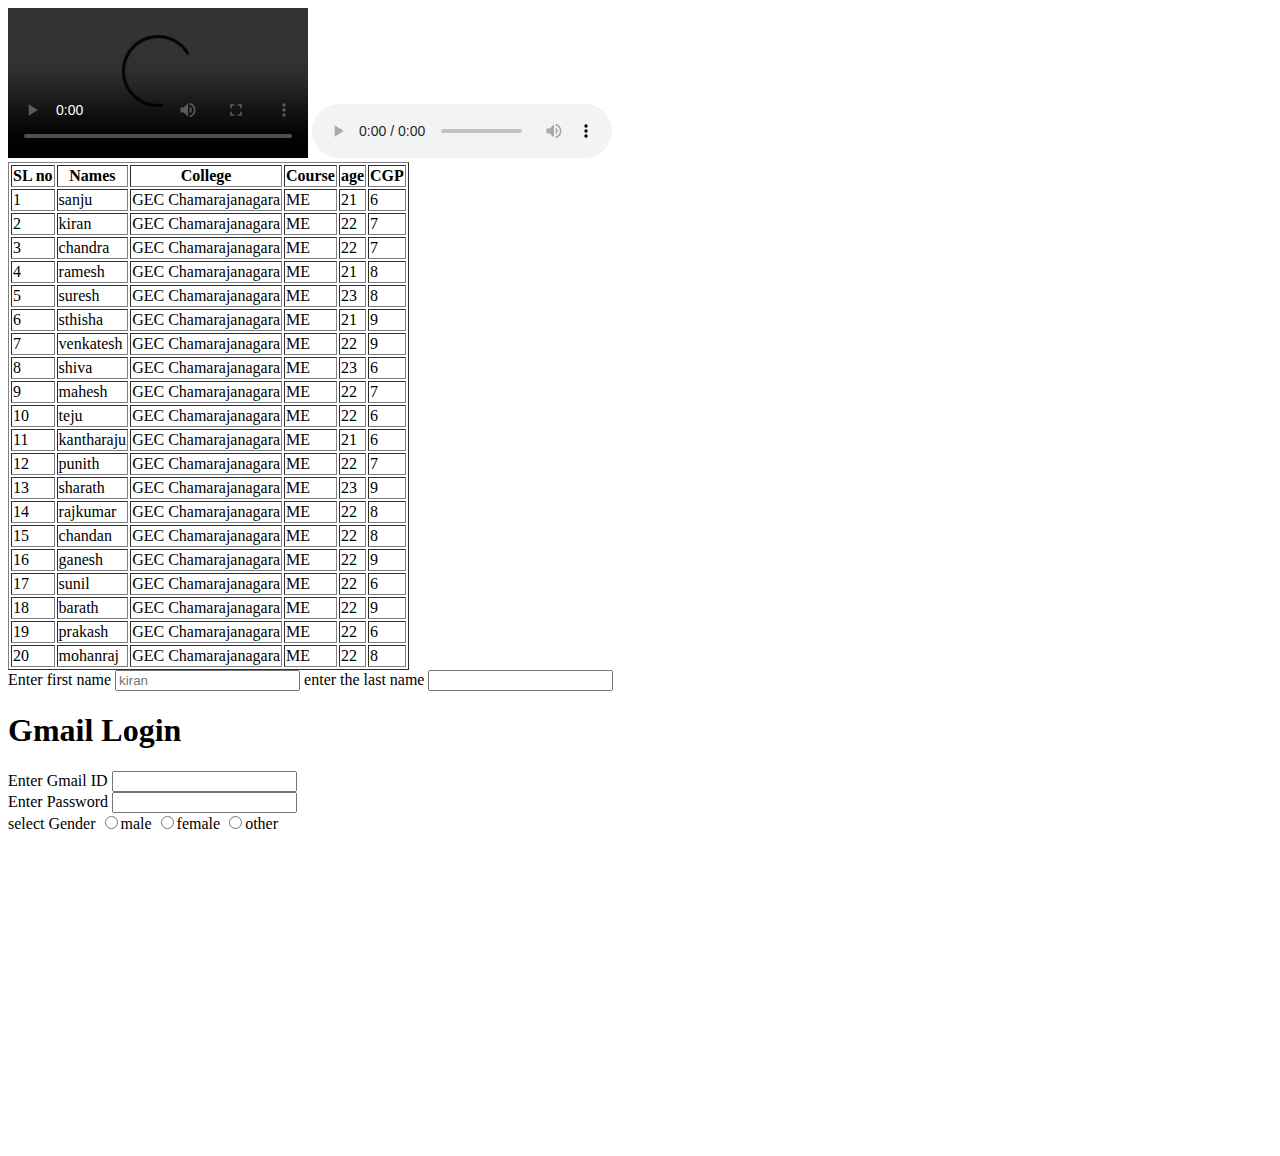
<file: audio.html>
<html>
    <body>


    </body>

    <!---video in html-->

    <video src="D:\movies\mungarumale.mp4" controls></video>

<!-----audio in html-->

<audio src="D:\music\Nanna.mp3" controls></audio>



<!--h1--element
body-element
src- attribute-->
<table border="1">
    <tr>
        <th>SL no</th>
        <th>Names</th>
        <th>College</th>
        <th>Course</th>
        <th>age</th>
        <th>CGP</th>
 </tr>
  <tr>
        <td>1</td>
       <td>sanju</td>
       <td>GEC Chamarajanagara</td>
       <td>ME</td>
       <td>21</td>
       <td>6</td>
  </tr>
  <tr>
    <td>2</td>
   <td>kiran</td>
   <td>GEC Chamarajanagara</td>
   <td>ME</td>
   <td>22</td>
   <td>7</td>
</tr>
<tr>
    <td>3</td>
   <td>chandra</td>
   <td>GEC Chamarajanagara</td>
   <td>ME</td>
   <td>22</td>
   <td>7</td>
</tr>
<tr>
    <td>4</td>
   <td>ramesh</td>
   <td>GEC Chamarajanagara</td>
   <td>ME</td>
   <td>21</td>
   <td>8</td>
</tr>
<tr>
    <td>5</td>
   <td>suresh</td>
   <td>GEC Chamarajanagara</td>
   <td>ME</td>
   <td>23</td>
   <td>8</td>
</tr>
<tr>
    <td>6</td>
   <td>sthisha</td>
   <td>GEC Chamarajanagara</td>
   <td>ME</td>
   <td>21</td>
   <td>9</td>
</tr>
<tr>
    <td>7</td>
   <td>venkatesh</td>
   <td>GEC Chamarajanagara</td>
   <td>ME</td>
   <td>22</td>
   <td>9</td>
</tr>
<tr>
    <td>8</td>
   <td>shiva</td>
   <td>GEC Chamarajanagara</td>
   <td>ME</td>
   <td>23</td>
   <td>6</td>
</tr>
<tr>
    <td>9</td>
   <td>mahesh</td>
   <td>GEC Chamarajanagara</td>
   <td>ME</td>
   <td>22</td>
   <td>7</td>
</tr>
<tr>
    <td>10</td>
   <td>teju</td>
   <td>GEC Chamarajanagara</td>
   <td>ME</td>
   <td>22</td>
   <td>6</td>
</tr>
<tr>
    <td>11</td>
   <td>kantharaju</td>
   <td>GEC Chamarajanagara</td>
   <td>ME</td>
   <td>21</td>
   <td>6</td>
</tr>
<tr>
    <td>12</td>
   <td>punith</td>
   <td>GEC Chamarajanagara</td>
   <td>ME</td>
   <td>22</td>
   <td>7</td>
</tr>
<tr>
    <td>13</td>
   <td>sharath</td>
   <td>GEC Chamarajanagara</td>
   <td>ME</td>
   <td>23</td>
   <td>9</td>
</tr>
<tr>
    <td>14</td>
   <td>rajkumar</td>
   <td>GEC Chamarajanagara</td>
   <td>ME</td>
   <td>22</td>
   <td>8</td>
</tr>
<tr>
    <td>15</td>
   <td>chandan</td>
   <td>GEC Chamarajanagara</td>
   <td>ME</td>
   <td>22</td>
   <td>8</td>
</tr>
<tr>
    <td>16</td>
   <td>ganesh</td>
   <td>GEC Chamarajanagara</td>
   <td>ME</td>
   <td>22</td>
   <td>9</td>
</tr>
<tr>
    <td>17</td>
   <td>sunil</td>
   <td>GEC Chamarajanagara</td>
   <td>ME</td>
   <td>22</td>
   <td>6</td>
</tr>
<tr>
    <td>18</td>
   <td>barath</td>
   <td>GEC Chamarajanagara</td>
   <td>ME</td>
   <td>22</td>
   <td>9</td>
</tr>
<tr>
    <td>19</td>
   <td>prakash</td>
   <td>GEC Chamarajanagara</td>
   <td>ME</td>
   <td>22</td>
   <td>6</td>
</tr>
<tr>
    <td>20</td>
   <td>mohanraj</td>
   <td>GEC Chamarajanagara</td>
   <td>ME</td>
   <td>22</td>
   <td>8</td>
</tr>

  </table>

    <!---form-->
    <!--registeration from-->

    <from>
        <label>Enter first name </label>
        <input type="text" placeholder="kiran">

        <label>enter the last name</label>
            <input type="text">
        </from>

        <!---- email login -->
        
        <h1><b>Gmail Login</b></h1>
        <from>
           <div><label>Enter Gmail ID </label>
            <input type="email">
        </div>
        <div>
            <label>Enter Password </label>
                <input type="password">
       </div>        
            </from>
            <!---selected type in formes like gender,day,-->

           <div><label>select Gender</label>
            <input type="radio" name="Gender">male 
            <input type="radio" name="Gender">female 
            <input type="radio" name="Gender">other</div>


            <!---youtube video-->

    

    

        <iframe width="560" height="315" src="https://www.youtube.com/embed/r2yZ_jAcEY0" title="YouTube video player" frameborder="0" allow="accelerometer; autoplay; clipboard-write; encrypted-media; gyroscope; picture-in-picture" allowfullscreen></iframe>
</file>
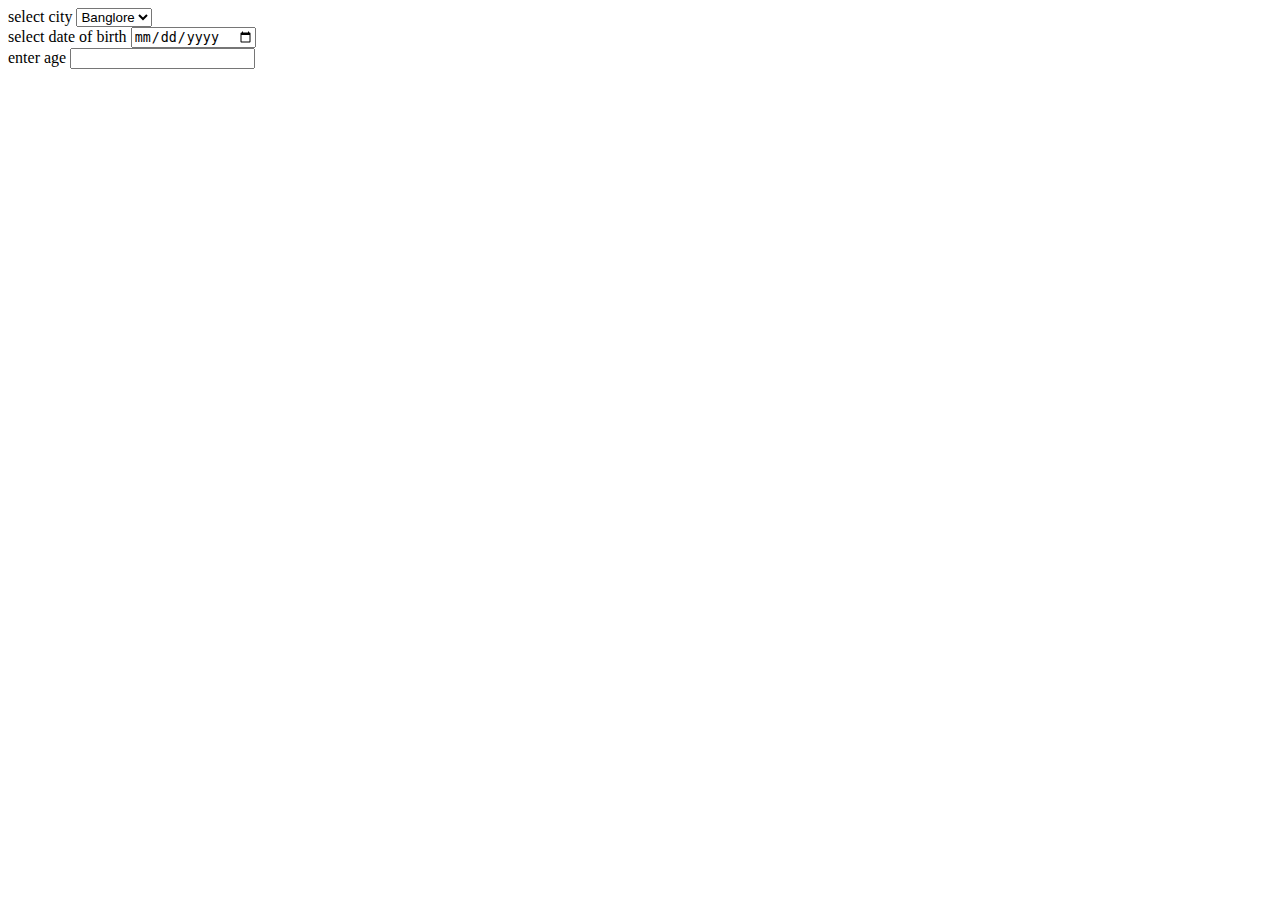
<file: dateAndcity.html>
<!doctype html>
<html>
    <body>
<div>
        <label>select city</label>
        <select>
            <option>Banglore</option>
            <option>Mysore</option>
            <option>hassan</option>
            <option>coorg</option>
        </select>
</div>
<div>
<label>select date of birth</label>
<input type="date" name="dateofbirth">
</div>
<div>
<label>enter age</label>
<input type="number">
</div>
    </body>
</html>
</file>
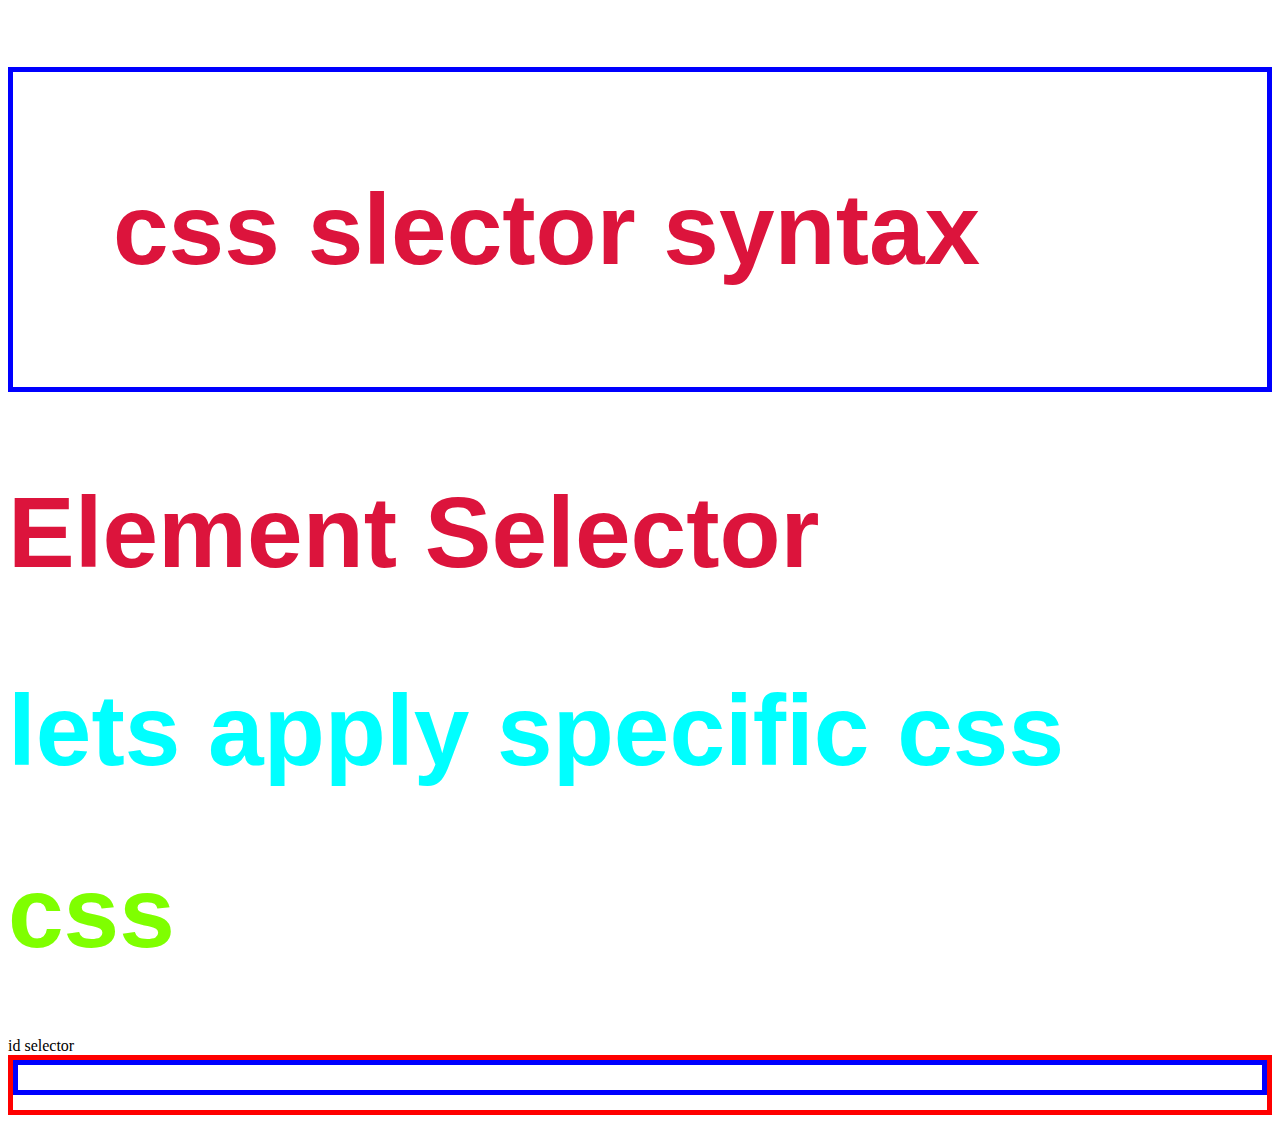
<file: intro of css.html>
<!doctype html>
<html>
    <head>
        <title>css introduction</title>
        <style>
            h1,h2{
                color: crimson;
                font-size: 100px;
                font-family: 'Lucida Sans', 'Lucida Sans Regular', 'Lucida Grande', 'Lucida Sans Unicode', Geneva, Verdana, sans-serif;
            }
            .red{color: aqua;
            }
            .blue{
                color: chartreuse;
            }body{
            background-image: url(https://images.indianexpress.com/2019/10/A.-P.-J.-Abdul-Kalam_1.jpg?w=389);
            background-size: cover;
            background-repeat: no-repeat;
            background-position: fixed;
            }
            #idelector{
           color: blue;
           font-size: 100px;
            }

            .padding{
                padding: 100px;
                /*top, right,bottom,left*/
                padding-right: 2px;
                border: 5px solid blue;
                margin: 100px solid red;

            }
            .rectangal{
                border: 5px solid red;
                height: 50px;
                width: 100p;
            }
            .rec{
                border: 5px solid blue;
                height: 25px;
                width: 50p;

            }
            </style>
     
            <h1 class="padding">css slector syntax</h1>
            <h2>Element Selector</h2>

            <h1 class="red">lets apply specific css</h1>
            <h1 Class="blue">css</h1>
             
            <div id="idselector">id selector</div>
            <div class="rectangal"><div class="rec"></div></div>
</file>
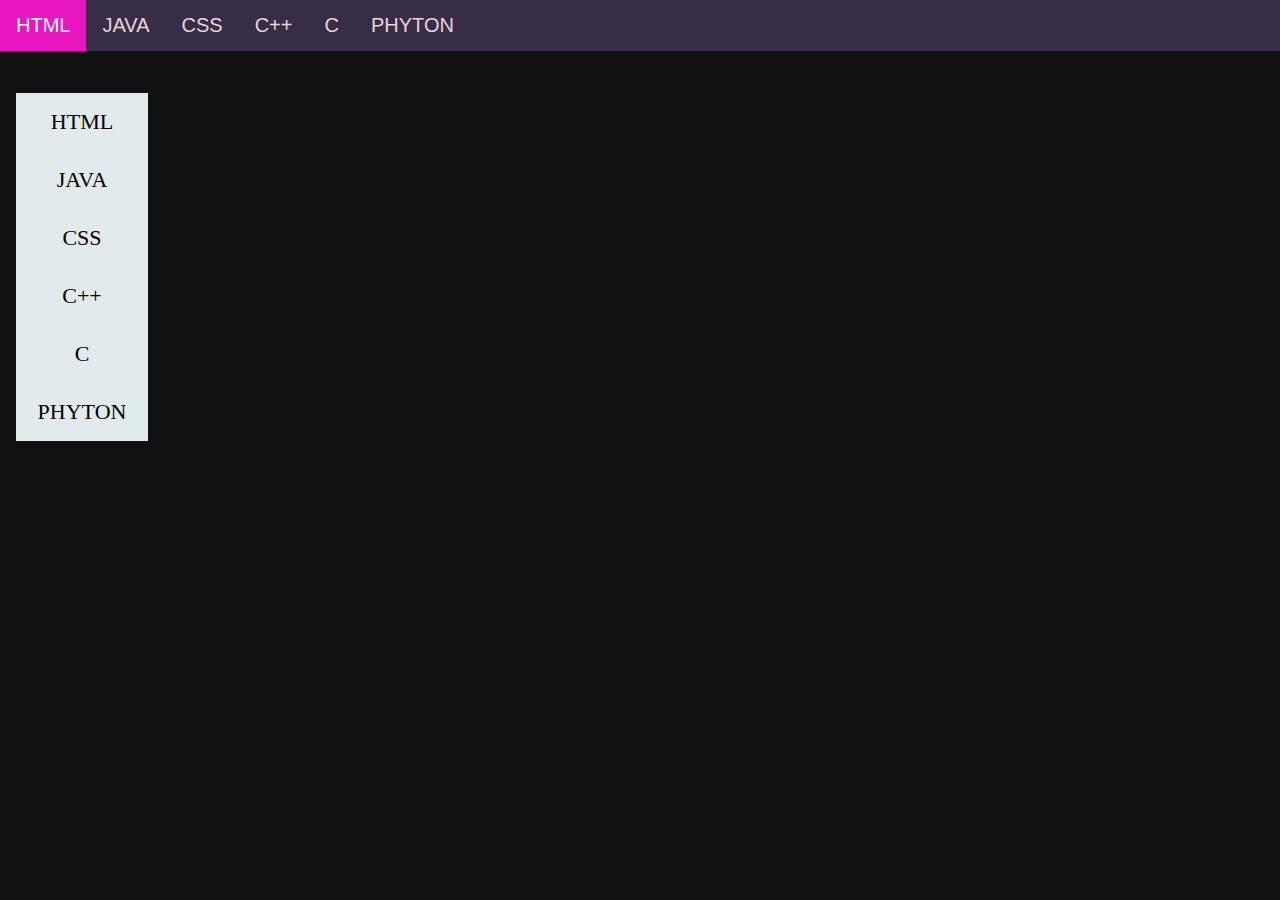
<file: navbar.html>
<!DOCTYPE html>
<html>
    <head>
        <title>Navigation bar</title>
        <link rel="stylesheet" href="navbar.css"> 
    </head>
    <body>

      <div class="topnav">
        <a class="active" href="#HTML">HTML</a>
        <a href="#">JAVA</a>
        <a href="#">CSS</a>
        <a href ="#">C++</a>
        <a href ="#">C</a>
        <a href ="#">PHYTON</a>
      </div>

      <ul class="sidenav">
        <li href="#">HTML</li>
        <li href="#">JAVA</li>
        <li href="#">CSS</li>
        <li href="#">C++</li>
        <li href="#">C</li>
        <li href="#">PHYTON</li>
      </ul>


    </body>
</html>
</file>
<file: navbar.css>
body{
    margin: 0;
    font-family:Arial, Helvetica, sans-serif;
    background-color: rgb(16, 17, 16);
}
.topnav{
    overflow: hidden;
    background-color: rgb(56, 45, 70);

}
.topnav a{
    float: left;
    color: #e6d5d5;
    text-align: center;
    padding: 14px 16px;
    text-decoration:none;
    font-size: 20px;

}
.topnav a:hover {
    background-color:rgb(233, 245, 14) ;
    color: rgb(243, 14, 14);

}


.topnav a.active{
    background-color:#e816be ;
    color:white;
}



.sidenav{
    list-style-type: none;
    font-family:'Times New Roman', Times, serif;
    font-size:22px;
    overflow: hidden;
    /* background-color: aqua; */
    text-align: center;
    padding: 20px 16px;
    
}
.sidenav>li{
   width: 100px;
    background-color: rgb(225, 235, 235);
    padding-left: 5px;
    padding: 16px 16px;

}
.sidenav>li:hover{
    width: 100px;
    color: #f2f2f2;
    padding-left: 6px;
     background-color: rgb(255, 0, 251);
     font-size:25px;

 }
</file>
